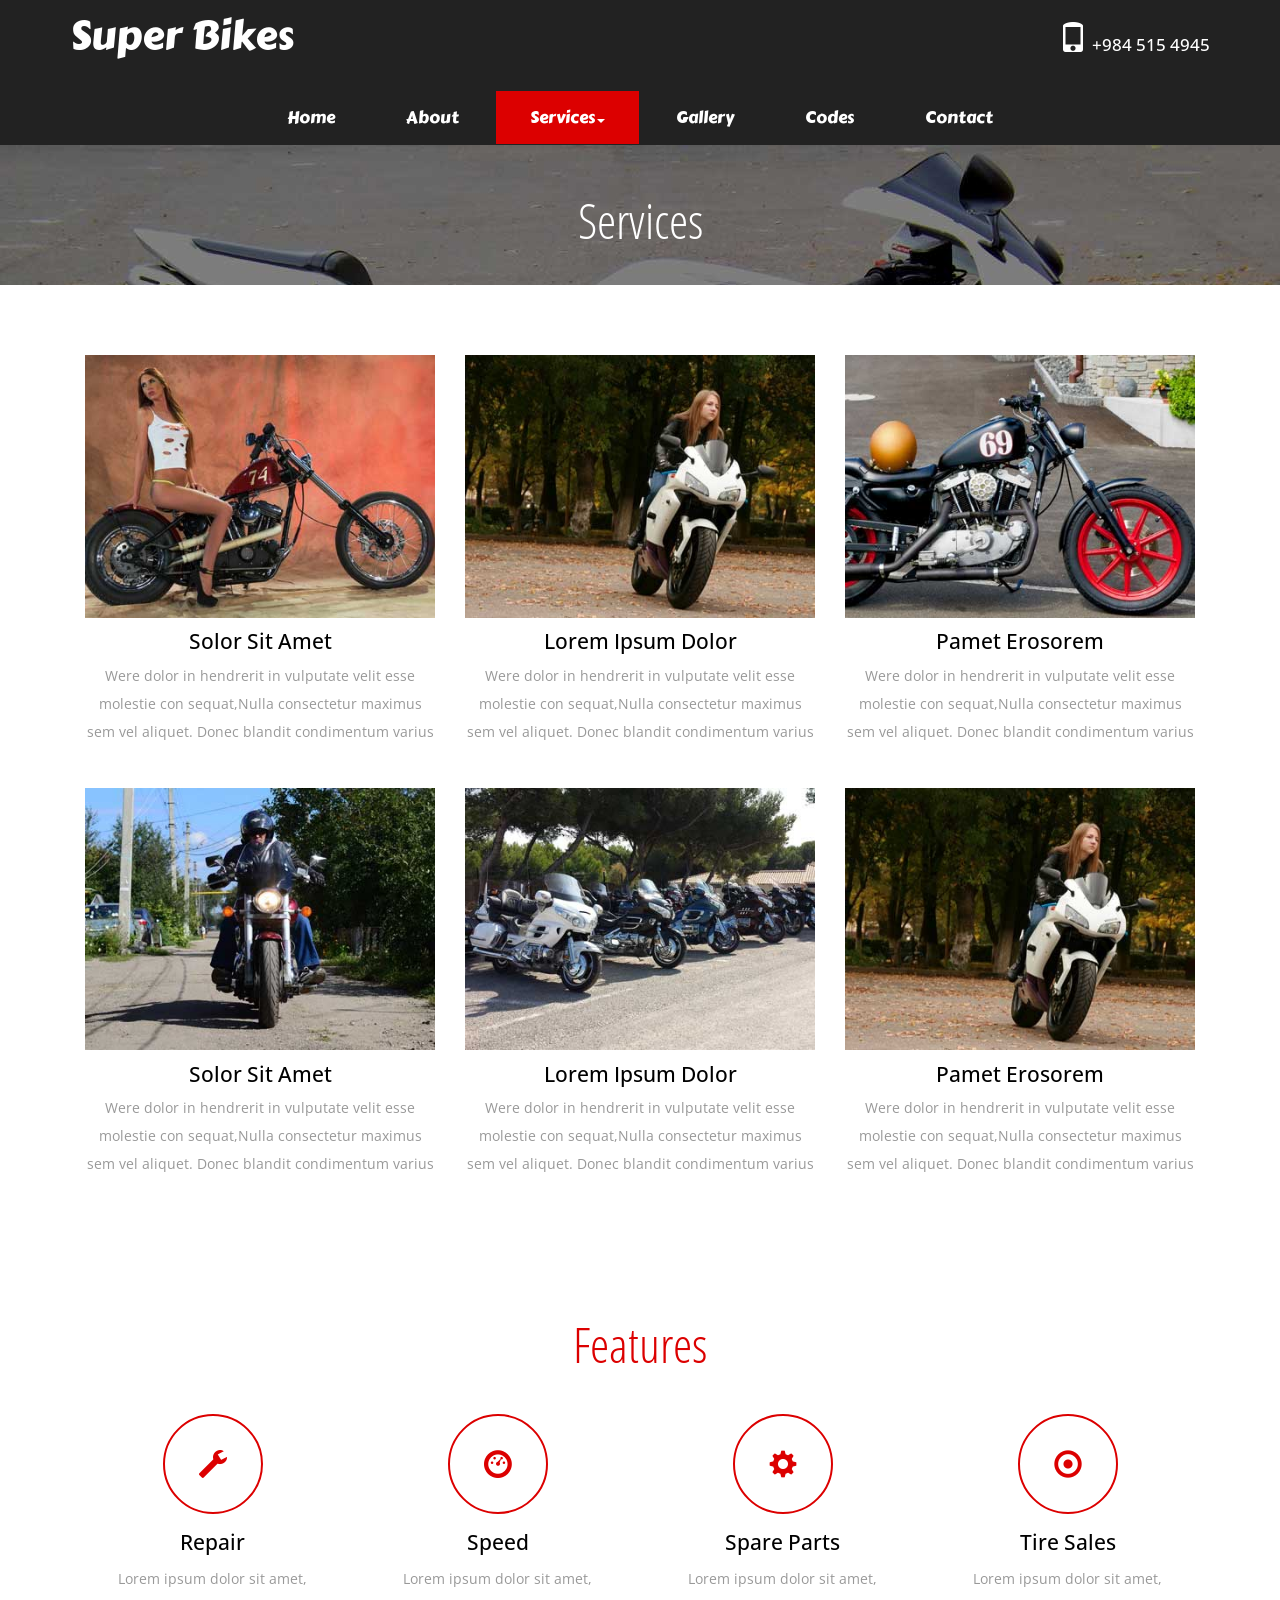
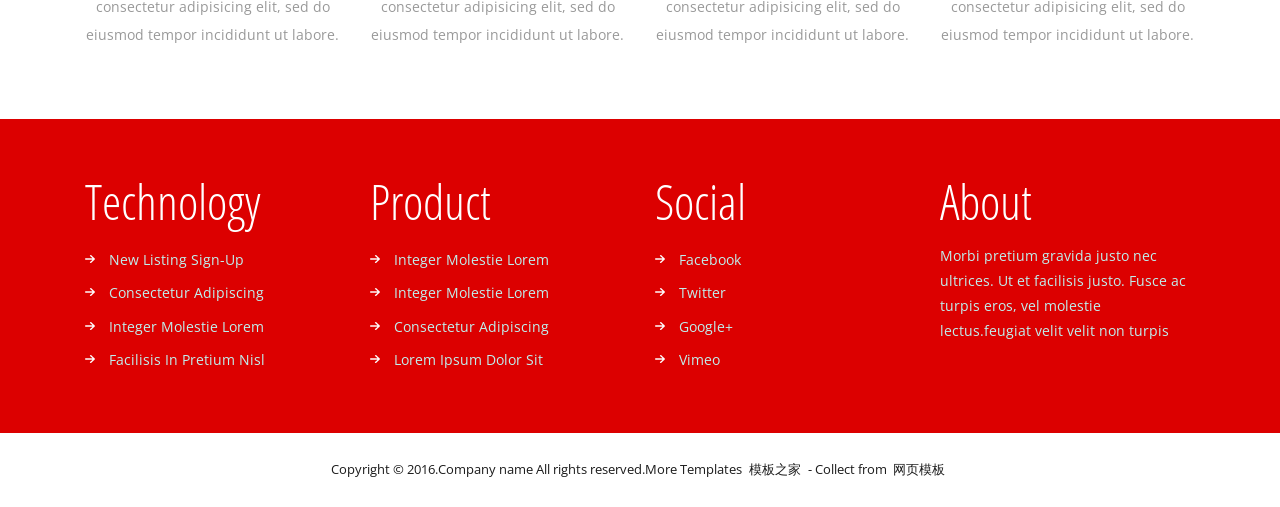
<file: pythonKaggle/visualization/services.html>
<!DOCTYPE HTML>
<html>
<head>
<title>Services</title>
<link href="css/bootstrap.css" rel="stylesheet" type="text/css" media="all">
<link href="css/style.css" rel="stylesheet" type="text/css" media="all" />
<meta name="viewport" content="width=device-width, initial-scale=1">
<meta http-equiv="Content-Type" content="text/html; charset=utf-8" />
<meta name="keywords" content="Super Bikes  Responsive web template, Bootstrap Web Templates, Flat Web Templates, Android Compatible web template, 
Smartphone Compatible web template, free webdesigns for Nokia, Samsung, LG, SonyErricsson, Motorola web design" />
<script type="application/x-javascript"> addEventListener("load", function() { setTimeout(hideURLbar, 0); }, false); function hideURLbar(){ window.scrollTo(0,1); } </script>
<link href='https://fonts.googleapis.com/css?family=Open+Sans:400,800italic,800,700italic,700,600italic,600,400italic,300italic,300' rel='stylesheet' type='text/css'>
<script src="js/jquery-1.11.1.min.js"></script>
<link rel="stylesheet" href="css/flexslider.css" type="text/css" media="screen" />
<script src="js/bootstrap.js"></script>
</head>
<body>
	<!--start-header-section-->
	<div class="header">
		<div class="container">
				<div class="header-top">
					<div class="logo">
						<h1><a href="index.html">Super Bikes</a></h1>
					</div>
					<div class="phone">
						<h5><span class="glyphicon glyphicon-phone" aria-hidden="true"></span> +984 515 4945 </h5>
					</div>
					<div class="clearfix"></div>
				</div>
			<div class="header-bottom">
				<nav class="navbar navbar-default">
					<div class="container-fluid">
				<!-- Brand and toggle get grouped for better mobile display -->
					<div class="navbar-header">
						<button type="button" class="navbar-toggle collapsed" data-toggle="collapse" data-target="#bs-example-navbar-collapse-1" aria-expanded="false">
							<span class="sr-only">Toggle navigation</span>
							<span class="icon-bar"></span>
							<span class="icon-bar"></span>
							<span class="icon-bar"></span>
						</button>
					</div>
        <!-- Collect the nav links, forms, and other content for toggling -->
						<div class="collapse navbar-collapse" id="bs-example-navbar-collapse-1">
						  <ul class="nav navbar-nav cl-effect-16">
							<li><a href="index.html">Home <span class="sr-only">(current)</span></a></li>
							<li><a href="about.html">About</a></li>
							 <li class="dropdown active">
							  <a href="services.html" class="dropdown-toggle" data-toggle="dropdown" role="button" aria-haspopup="true" aria-expanded="false">Services<span class="caret"></span></a>
							  <ul class="dropdown-menu">
								 <li><a href="services.html">Services1</a></li>
								<li><a href="services.html">Services2</a></li>
								<li><a href="services.html">Services3</a></li>
							  </ul>
							</li>
								<li><a href="gallery.html">Gallery</a></li>
								<li><a href="codes.html">Codes</a></li>
								<li><a href="contact.html">Contact</a></li>
							</ul>
						</div><!-- /.navbar-collapse -->
					</div><!-- /.container-fluid -->
				</nav>
			</div>
		</div>
	</div>
		<!--end header-section-->
			<div class="header-banner">
				<div class="container">
					<h2>Services</h2>
				</div>
			</div>
		<!--end header-section-->
			<!--services-->
			<div class="content">
				<div class="services">
					<div class="container">
						<div class="service-grids">
							<div class="col-md-4 service-grid">
								<img src="images/s1.jpg" class="img-responsive" alt=""/>
								<h4>Solor Sit Amet</h4>
								<p>Were dolor in hendrerit in vulputate velit esse molestie con sequat,Nulla consectetur maximus sem vel aliquet. Donec blandit condimentum varius</p>
							</div>
							<div class="col-md-4 service-grid">
							<img src="images/s2.jpg" class="img-responsive" alt=""/>
								<h4>Lorem Ipsum Dolor</h4>
								<p>Were dolor in hendrerit in vulputate velit esse molestie con sequat,Nulla consectetur maximus sem vel aliquet. Donec blandit condimentum varius</p>
							</div>
							<div class="col-md-4 service-grid">
							<img src="images/s3.jpg" class="img-responsive" alt=""/>
								<h4>Pamet Erosorem</h4>
								<p>Were dolor in hendrerit in vulputate velit esse molestie con sequat,Nulla consectetur maximus sem vel aliquet. Donec blandit condimentum varius</p>
							</div>
							
							<div class="clearfix"></div>
						</div>
						<div class="service-grids1">
							<div class="col-md-4 service-grid">
								<img src="images/s4.jpg" class="img-responsive" alt=""/>
								<h4>Solor Sit Amet</h4>
								<p>Were dolor in hendrerit in vulputate velit esse molestie con sequat,Nulla consectetur maximus sem vel aliquet. Donec blandit condimentum varius</p>
							</div>
							<div class="col-md-4 service-grid">
							<img src="images/s5.jpg" class="img-responsive" alt=""/>
								<h4>Lorem Ipsum Dolor</h4>
								<p>Were dolor in hendrerit in vulputate velit esse molestie con sequat,Nulla consectetur maximus sem vel aliquet. Donec blandit condimentum varius</p>
							</div>
							<div class="col-md-4 service-grid">
							<img src="images/s2.jpg" class="img-responsive" alt=""/>
								<h4>Pamet Erosorem</h4>
								<p>Were dolor in hendrerit in vulputate velit esse molestie con sequat,Nulla consectetur maximus sem vel aliquet. Donec blandit condimentum varius</p>
							</div>
							<div class="clearfix"></div>
						</div>
					</div>
				</div>
			<!--services-->
				<!--features-->
				<div class="feature">
					<div class="container">
						<h3>features</h3>
						<div class="feature-grids">
							<div class="col-md-3 feature-grid">
							<div class="feature-icon">
								<span class="glyphicon glyphicon-wrench" aria-hidden="true"></span>
								</div>
								<h4>Repair</h4>
								<p>Lorem ipsum dolor sit amet, consectetur adipisicing elit, sed do eiusmod tempor incididunt ut labore.</p>
							</div>
							<div class="col-md-3 feature-grid">
							<div class="feature-icon">
								<span class="glyphicon glyphicon-dashboard" aria-hidden="true"></span>
								</div>
								<h4>speed</h4>
								<p>Lorem ipsum dolor sit amet, consectetur adipisicing elit, sed do eiusmod tempor incididunt ut labore.</p>
							</div>
							<div class="col-md-3 feature-grid">
							<div class="feature-icon">
								<span class="glyphicon glyphicon-cog" aria-hidden="true"></span>
								</div>
								<h4>Spare parts</h4>
								<p>Lorem ipsum dolor sit amet, consectetur adipisicing elit, sed do eiusmod tempor incididunt ut labore.</p>
							</div>
							<div class="col-md-3 feature-grid">
							<div class="feature-icon">
							<span class="glyphicon glyphicon-record" aria-hidden="true"></span>
							</div>
								<h4>Tire Sales</h4>
								<p>Lorem ipsum dolor sit amet, consectetur adipisicing elit, sed do eiusmod tempor incididunt ut labore.</p>
							</div>
							<div class="clearfix"></div>
						</div>
					</div>
				</div>
			<!--features-->
			

		<div class="specials-section">
			<div class="container">
				<div class="specials-grids">
					<div class="col-md-3 specials">
						<h3>Technology</h3>
						<ul>
							<li><a href="#">New Listing Sign-Up</a></li>
							<li><a href="#">Consectetur adipiscing</a></li>
							<li><a href="#">Integer molestie lorem</a></li>
							<li><a href="#">Facilisis in pretium nisl</a></li>
						</ul>
					</div>
					<div class="col-md-3 specials">
						<h3>Product</h3>
						<ul>
							<li><a href="#">Integer molestie lorem</a></li>
							<li><a href="#">Integer molestie lorem</a></li>
							<li><a href="#">Consectetur adipiscing</a></li>
							<li><a href="#">Lorem ipsum dolor sit</a></li>
						</ul>
					</div>
					<div class="col-md-3 specials">
						<h3>Social</h3>
						<ul>
							<li><a href="#">facebook</a></li>
							<li><a href="#">twitter</a></li>
							<li><a href="#">google+</a></li>
							<li><a href="#">vimeo</a></li>
						</ul>
					</div>
					<div class="col-md-3 specials">
						<h3>About</h3>
						<p>Morbi pretium gravida justo nec ultrices. Ut et facilisis justo. Fusce ac turpis eros, vel molestie lectus.feugiat velit velit non turpis</p>
					</div>
					<div class="clearfix"></div>
				</div>
			</div>
		</div>
	</div>
			<!--footer-->
			<div class="footer-section">
				<div class="container">
					<div class="footer-top">
						<p>Copyright &copy; 2016.Company name All rights reserved.More Templates <a href="http://www.cssmoban.com/" target="_blank" title="模板之家">模板之家</a> - Collect from <a href="http://www.cssmoban.com/" title="网页模板" target="_blank">网页模板</a></p>
					</div>

				</div>
			</div>
			<!--footer-->
</body>
</html>
</file>
<file: pythonKaggle/visualization/css/style.css>
@font-face {
    font-family:'OpenSans-CondLight';
    src:url(../fonts/OpenSans-CondLight.ttf) format('truetype');
}
@font-face {
    font-family:'CarterOne';
    src:url(../fonts/CarterOne.ttf) format('truetype');
}
body a{
    transition:0.5s all;
	-webkit-transition:0.5s all;
	-moz-transition:0.5s all;
	-o-transition:0.5s all;
	-ms-transition:0.5s all;
}
input[type="button"]{
	transition:0.5s all;
	-webkit-transition:0.5s all;
	-moz-transition:0.5s all;
	-o-transition:0.5s all;
	-ms-transition:0.5s all;
}

h1,h2,h3,h4,h5,h6{
	padding:0 0;
	margin:0 0;
}
p{
	padding:0 0;
	margin:0 0;
}
ul{
	padding:0 0;
	margin:0 0;	
}
body{
	padding:0 0;
	margin:0 0; 
	font-family: 'Open Sans', sans-serif;
}
.header-top {
  margin-top: 1em;
}
.logo {
    float: left;
}
.logo h1 a {
  font-size: 1.1em;
  text-decoration: none;
  color: #fff;
  text-transform: capitalize;
  font-family:'CarterOne';
}
.header-bottom {
  padding: 2em 0 0;
}
.phone {
    float: right;
	margin-top: .5em;
}
.phone h5 {
    font-size: 1.2em;
    vertical-align: top;
    line-height: 2em;
	color:#fff;
}
span.glyphicon.glyphicon-phone {
    font-size: 1.8em;
}
.navbar-default {
    border-color: none !important;
    background:none !important;
}
.dropdown-menu > li > a:hover, .dropdown-menu > li > a:focus {
    color: #fff;
    text-decoration: none;
    background-color: #dc0000;
}
.dropdown-menu > li > a {
    font-family: 'CarterOne';
}
.header {
    background: #222;
}
.navbar-default .navbar-nav > li > a {
    color: #fff;
    font-size: 1.2em;
	font-weight: 400;
	 padding: 1em 2em;
	 font-family: 'CarterOne';
}
.navbar-default .navbar-collapse, .navbar-default .navbar-form {
    border-color: #e7e7e7;
    text-align: center;
}
.navbar-default {
    background-color: #fff;
    border-color: #fff;
}
.navbar-default .navbar-nav > .active > a, .navbar-default .navbar-nav > .active > a:hover, .navbar-default .navbar-nav > .active > a:focus {
    color: #fff;
    background-color: #dc0000;
}
.navbar-default .navbar-nav > li > a:hover, .navbar-default .navbar-nav > li > a:focus {
    color: #fff;
    background-color: #dc0000;
}
.navbar-default .navbar-nav > .open > a, .navbar-default .navbar-nav > .open > a:hover, .navbar-default .navbar-nav > .open > a:focus {
    background-color: #dc0000;
    color: #fff;
}
.dropdown-menu > li > a {
    padding: 7px 20px;
}
.navbar {
    position: relative;
    min-height: 50px;
    margin-bottom: 0px;
    border: 1px solid transparent;
}
.navbar-nav {
    float: none;
    margin: 0;
}
.navbar-nav > li {
    float: none;
    display: inline-block;
}
.dropdown-menu {
    min-width: 141px !important;
}
/*banner*/
.copyrights{
	text-indent:-9999px;
	height:0;
	line-height:0;
	font-size:0;
	overflow:hidden;
}
/*-- slider --*/
#flexiselDemo1, #flexiselDemo2, #flexiselDemo3 {
	display: none;
}
.nbs-flexisel-container {
	position: relative;
	max-width: 100%;
}
.nbs-flexisel-ul {
	position: relative;
	width: 9999px;
	margin: 0px;
	padding: 0px;
	list-style-type: none;
	text-align: center;
}
.nbs-flexisel-inner {
    overflow: hidden;
    margin-top: 0;
}
.nbs-flexisel-item {
	float: left;
	margin: 0px;
	padding: 0px;
	cursor: pointer;
	position: relative;
}
ul#flexiselDemo1 li a{
	text-decoration:none;
	display:block;
}
ul#flexiselDemo1 li a h4{
	text-align: left;
    padding-left: 14px;
	color:#478D06;
	font-family: 'Exo2-Medium';
	font-size:1.2em;
	margin-top:0.5em;
}
ul#flexiselDemo1 li a h4:hover{
	color: #DBC585;
}
.nbs-flexisel-item > a img {	
	cursor: auto;
    position: relative;
    width: 100%;
    margin: 0;
}
.nbs-flexisel-nav-left, .nbs-flexisel-nav-right {
	width: 45px;
	height: 45px;
	position: absolute;
	cursor: pointer;
	z-index: 100;
	margin-top:0em;
}
.nbs-flexisel-nav-left {
    left: 0;
    background: url(../images/img-sprite-left-right.png) no-repeat 0px 0px;
}
.nbs-flexisel-nav-right {
	right: 0px;
	background: url(../images/img-sprite-left-right.png) no-repeat -54px 0px;
}
.welcome-grid1 h4 {
    font-size: 1.5em;
    color: #fff;
    text-align: left;
	text-transform: capitalize;
	    margin-top: 1em;
}
.welcome-grid1 p {
    font-size: 1em;
    padding: 1.5em 0 3em;
    color: #999;
    line-height: 1.8em;
    text-align: left;
}
.welcome {
    padding: 5em 0;
	background: #000;
 }
.welcome h2 {
    font-size: 3.5em;
    text-transform: capitalize;
    color: #fff;
    font-family: 'OpenSans-CondLight';
}
.welcomes-grids {
    margin-top: 5.8em;
}
a.button {
    font-size: 1em;
    background-color: #dc0000;
    padding: .5em 1em;
    color: #fff;
    text-transform: capitalize;
    text-decoration: none;
}
a.button:hover {
    background: #fff;
    color: #222;
}
.welcome-grid1 {
    background: #222;
    padding: 1.4em;
}
.welcome-grid {
    padding: 0;
}
/**welcome**/
/**feature**/
.feature {
    text-align: center;
    padding: 5em 0;
  
}
.feature h3 {
    font-size: 3.5em;
    text-transform: capitalize;
    color: #dc0000;
    font-family: 'OpenSans-CondLight';
}
.feature-grids {
    margin-top: 3em;
}
.feature-icon{
    border:2px solid#dc0000;
    width: 100px;
    height: 100px;
    line-height: 8em;
    margin: 0 auto;
    border-radius: 50%;
    -webkit-border-radius: 50%;
    -ms-border-radius: 50%;
    -moz-border-radius: 50%;
    -o-border-radius: 50%;
}
.feature-grid:hover div.feature-icon {
    transform: rotateY(360deg);
    -webkit-transform: rotateY(360deg);
    -o-transform: rotateY(360deg);
    -ms-transform: rotateY(360deg);
    -moz-transform: rotateY(360deg);
    transition: 0.5s all ease;
    -webkit-transition: 0.5s all ease;
    -moz-transition: 0.5s all ease;
    -o-transition: 0.5s all ease;
    -ms-transition: 0.5s all ease;
}
.glyphicon-wrench,.glyphicon-dashboard,.glyphicon-cog,.glyphicon-record {
    font-size: 2em;
    color: #dc0000;
}
.feature-grid h4 {
    font-size: 1.5em;
    color: #000;
    text-transform: capitalize;
    margin: 0.8em 0 .5em;
}
/**feature**/
/**testimonials**/
.feature-grid p{
    font-size: 1em;
    color: #999;
	line-height:2em;
}
.testimonials {
    padding: 4em 0;
	text-align:center;
	background: url(../images/banner5.jpg) no-repeat 0px 0px;
    background-size: cover;
	 -webkit-background-size: cover;
    -moz-background-size: cover;
    -o-background-size: cover;
    -ms-background-size: cover;
}
.testimonials h3 {
   font-size: 3.5em;
    text-transform: capitalize;
     font-family: 'OpenSans-CondLight';
    color: #fff;
	margin-bottom: 0.5em;
}
.testimonials p {
    font-size: 1em;
    line-height: 1.8em;
    color: #fff;
    width: 56%;
    margin: 0 auto;
    background: url(../images/quote.png) no-repeat 0px 0px;
    padding-left: 3em;
}
.testimonials h4 {
    font-size: 1.5em;
    text-transform: capitalize;
	color: #ff9541;
	margin-top: 1em;
}
.testimonials h4 a {
    text-decoration: none;
    color: #fff;
	font-weight: 600;
}
.slider {
	position: relative;
	text-align: center;
	width: 100%;
    margin: 3em 0 0;
}
.rslides {
  position: relative;
  list-style: none;
  overflow: hidden;
  width: 100%;
  padding: 0;
  margin: 0;
  }
.rslides li {
  -webkit-backface-visibility: hidden;
  position: absolute;
  display: none;
  width: 100%;
  left: 0;
  top: 0;
  }
.rslides li:first-child {
  position: relative;
  display: block;
  float: left;
}
.rslides li:first-child {
  position: relative;
  display: block;
  float: left;
  }
.callbacks_tabs a:after {
	content: "\f111";
	font-size: 0;
	font-family: FontAwesome;
	visibility: visible;
	display: block;
	height: 8px;
	width: 8px;
	display: inline-block;
	border: 2px solid #fff;
	border-radius:50%;
	background:#fff;
}
.callbacks_here a:after{
	border: 2px solid #FFF;
	background:transparent;
}
.callbacks_tabs a{
	visibility:hidden;
}
.callbacks_tabs li{
	display:inline-block;
}
ul.callbacks_tabs.callbacks1_tabs {
	position: absolute;
	bottom: 29px;
	z-index: 999;
	left: 46%;
	display: none;
}
.callbacks_nav {
  position: absolute;
  -webkit-tap-highlight-color: rgba(0,0,0,0);
  top: 73%;
	left: 15%;
  opacity: 0.7;
  z-index: 3;
  text-indent: -9999px;
  overflow: hidden;
  text-decoration: none;
  height: 61px;
  width: 38px;
  margin-top: -45px;
  }
.callbacks_nav.next {
  left: auto;
  background-position: right top;
  right: 15%;
 }
/**testimonials**/
/**events**/
.events h3 {
   font-size: 3.5em;
    text-transform: capitalize;
     font-family: 'OpenSans-CondLight';
    color: #dc0000;
	text-align:center;
}
.events {
    padding: 5em 0;
}
.event-grid h4 {
    font-size: 1.5em;
    text-transform: capitalize;
	color: #ff9541;
	 margin: 0.8em 0 0.5em;
}
.event-grid  h4 a {
    text-decoration: none;
    color: #000;
}
.event-grid h4 a:hover {
    color: #dc0000;
}
.event-grid_pic p{
	font-size: 1em;
    color: #999;
    line-height: 2em;
}
.event-time {
    background: #eee;
    padding: 0.5em;
    display: inline-block;
    width: 40%;
    border-top-left-radius: 50px;
    border-top-right-radius: 50px;
}
.event-time p {
    text-align: center;
    font-size: 1em;
	color: #222;
}
.event-grids {
    margin-top: 3em;
}
.event-grid_pic img {
    border-radius: 5px;
}
.specials-section {
  padding: 4em 0;
  background: #dc0000;
}
.specials-section h3 {
    font-size: 3.5em;
    text-transform: capitalize;
    font-family: 'OpenSans-CondLight';
    color: #fff;
}
.specials li {
  list-style: none;
}
.specials p {
  font-size: 1em;
  line-height: 1.8em;
    color: #bfefed;
	 margin-top: 1em;
}
.specials ul{
 margin-top: 1em;
}
.specials ul li{
 list-style-type: none;
   padding: 0.3em 0;
}
.specials ul li  a{
  font-size: 1em;
  text-decoration: none;
  line-height: 1.8em;
  color: #bfefed;
    list-style: none;
	padding: 6px 24px;
  background: url(../images/list-arrow.png) no-repeat 0px 10px;
      text-transform: capitalize;
}
.specials ul li a:hover {
  color:#fff;
}
.footer-section{
	padding:2em 0;
	text-align:center;
}
.footer-top p {
	font-size: 0.9em;
	color: #1B1B1B;
	font-weight: 400;
}
.footer-top  a {
	font-size: 1em;
	color:#1B1B1B;
	font-weight: 400;
	text-transform: capitalize;
}
.footer-top a:hover {
	color: #1B1B1B;
}
.footer-top a {
	margin: 0 0.3em
}
/**about**/
.header-banner {
    background: url("../images/banner4.jpg")no-repeat 0px 0px;
    background-size: cover;
    min-height: 140px;
	text-align: center;
}
.header-banner h2 {
    font-size: 3.5em;
    text-transform: capitalize;
    color: #fff;
    font-family: 'OpenSans-CondLight';
    padding-top: 1em;
}
.about-section {
	padding:5em 0;
}
.about-section h3 {
    font-size: 3.5em;
    text-transform: capitalize;
    color: #dc0000;
    font-family: 'OpenSans-CondLight';
    text-align: center;
	margin-bottom: 0.5em;
}
.about-section h4 {
    font-size: 1.5em;
    color: #000;
    margin: 0.8em 0 0.5em;
}
.about-section p {
    font-size: 1em;
    color: #999;
    line-height: 1.8em;
}
.ourteam {
  padding:5em 0;
  text-align: center;
  background-color: #dc0000;
}
.ourteam h3 {
    font-size: 3.5em;
    text-transform: capitalize;
     color: #fff;
	    font-family: 'OpenSans-CondLight';
}
.team-grid h4{
  font-size: 1.5em;
  color: #fff;
  text-transform: capitalize;
  margin: 0.5em 0 0.3em;
}
.team-grid p {
  font-size: 1em;
  color: #bfefed;
   line-height: 2em;
 }
.team-grids {
  margin-top: 3em;
}
.advantages {
  text-align: center;
  padding:5em 0;
}
.left-grid {
  float: left;
  width: 21%;
  margin-right: 2%;
}
.right-grid {
  float: left;
  width: 77%;
}
.left-grid p {
  background-color: #eee;
  color: #dc0000;
  background: #ECECEC;
  width: 60px;
  height: 60px;
  font-size: 1.5em;
  margin: 0;
  border-radius: 50%;
  text-align: center;
  padding-top: 0.6em;
}
.advantages h3 {
      font-size: 3.5em;
    text-transform: capitalize;
     color: #dc0000;
	  font-family: 'OpenSans-CondLight';
}
.advantages-grids {
  margin-top: 3em;
}
.right-grid h4 {
      font-size: 1.5em;
    color: #000;
    margin: 0em 0 0.5em;
}
.right-grid p {
  font-size: 1em;
  color: #999;
  line-height: 1.8em;
}
/**about**/
.services {
    padding: 5em 0;
	text-align:center;
}
.service-grid h4 {
    font-size: 1.5em;
    text-transform: capitalize;
    margin: 0.6em 0 0.4em;
    color: #000;
}
.service-grid p {
    font-size: 1em;
    color: #999;
	line-height:2em;
}
.service-grids1 {
    margin-top: 3em;
	}
/*-- gallery --*/
.gallery-section{
	padding:5em 0;
	text-align: center;
}
.gallery-grid {
  padding: 1em;
}
a.mask {
  text-decoration: none;
  overflow: hidden;
  display: block;
}
img.zoom-img {
  -webkit-transform: scale(1, 1);
  -webkit-transition-timing-function: ease-out;
  -webkit-transition-duration: 250ms;
  -moz-transform: scale(1, 1);
  -moz-transition-timing-function: ease-out;
  -moz-transition-duration: 250ms;
}
img.zoom-img:hover {
  -webkit-transform: scale(1.1);
  -webkit-transition-timing-function: ease-out;
  -webkit-transition-duration: 750ms;
  -moz-transform: scale(1.1);
  -moz-transition-timing-function: ease-out;
  -moz-transition-duration: 750ms;
  overflow: hidden;
}
/*-- gallery --*/
/*-- typography --*/
.typography {
    padding: 5em 0;
}
.show-grid [class^=col-] {
	background: #fff;
	text-align: center;
	margin-bottom: 10px;
	line-height: 2em;
	border: 10px solid #f0f0f0;
}
.show-grid [class*="col-"]:hover {
  background: #e0e0e0;
}
.grid_3{
	margin-bottom:2em;
}
.xs h3, h3.m_1{
	color:#000;
	font-size:1.7em;
	font-weight:300;
	margin-bottom: 1em;
}
.grid_3 p{
  color: #999;
  font-size: 0.85em;
  margin-bottom: 1em;
  font-weight: 300;
}
.grid_4{
	background:none;
	margin-top:50px;
}
.label {
  font-weight: 300 !important;
  border-radius:4px;
  -webkit-border-radius:4px;
	-moz-border-radius:4px;
}  
.grid_5{
	background:none;
	padding:2em 0;
}
.grid_5 h3, .grid_5 h2, .grid_5 h1, .grid_5 h4, .grid_5 h5, h3.hdg {
    margin-bottom: 1em;
    color: #222;
}
.table > thead > tr > th, .table > tbody > tr > th, .table > tfoot > tr > th, .table > thead > tr > td, .table > tbody > tr > td, .table > tfoot > tr > td {
  border-top: none !important;
}
.tab-content > .active {
  display: block;
  visibility: visible;
}
.pagination > .active > a, .pagination > .active > span, .pagination > .active > a:hover, .pagination > .active > span:hover, .pagination > .active > a:focus, .pagination > .active > span:focus {
  z-index: 0;
}
.badge-primary {
  background-color: #03a9f4;
}
.badge-success {
  background-color: #8bc34a;
}
.badge-warning {
  background-color: #ffc107;
}
.badge-danger {
  background-color: #e51c23;
}
.grid_3 p{
  line-height: 2em;
  color: #888;
  font-size: 0.9em;
  margin-bottom: 1em;
  font-weight: 300;
}
.bs-docs-example {
  margin: 1em 0;
}
section#tables  p {
 margin-top: 1em;
}
.tab-container .tab-content {
  border-radius: 0 2px 2px 2px;
  border: 1px solid #e0e0e0;
  padding: 16px;
  background-color: #ffffff;
}
.table td, .table>tbody>tr>td, .table>tbody>tr>th, .table>tfoot>tr>td, .table>tfoot>tr>th, .table>thead>tr>td, .table>thead>tr>th {
  padding: 15px!important;
}
.table > thead > tr > th, .table > tbody > tr > th, .table > tfoot > tr > th, .table > thead > tr > td, .table > tbody > tr > td, .table > tfoot > tr > td {
  font-size: 0.9em;
  color: #999;
  border-top: none !important;
}
.tab-content > .active {
  display: block;
  visibility: visible;
}
.label {
  font-weight: 300 !important;
}
.label {
  padding: 4px 6px;
  border: none;
  text-shadow: none;
}
.nav-tabs {
  margin-bottom: 1em;
}
.alert {
  font-size: 0.85em;
}
h1.t-button,h2.t-button,h3.t-button,h4.t-button,h5.t-button {
	line-height:1.8em;
  margin-top:0.5em;
  margin-bottom: 0.5em;
}
li.list-group-item1 {
  line-height: 2.5em;
}
.input-group {
  margin-bottom: 20px;
  }
.in-gp-tl{
	padding:0;
}
.in-gp-tb{
	padding-right:0;
}
.list-group {
  margin-bottom: 48px;
}
ol {
  margin-bottom: 44px;
}
h2.typoh2{
    margin: 0 0 10px;
}
@media (max-width:768px){
	.grid_5 {
		padding: 0 0 1em;
	}
	.grid_3 {
		margin-bottom: 0em;
	}
}
@media (max-width:640px){
	h1, .h1, h2, .h2, h3, .h3 {
		margin-top: 0px;
		margin-bottom: 0px;
	}
	.grid_5 h3, .grid_5 h2, .grid_5 h1, .grid_5 h4, .grid_5 h5, h3.hdg, h3.bars {
		margin-bottom: .5em;
	}
	.progress {
		height: 10px;
		margin-bottom: 10px;
	}
	ol.breadcrumb li,.grid_3 p,ul.list-group li,li.list-group-item1 {
		font-size: 14px;
	}
	.breadcrumb {
		margin-bottom: 10px;
	}
	.well {
		font-size: 14px;
		margin-bottom: 10px;
	}
	h2.typoh2 {
		font-size: 1.5em;
	}
}
@media (max-width:480px){
	.table h1 {
		font-size: 26px;
	}
	.table h2 {
		font-size: 23px;
	}
	.table h3 {
		font-size: 20px;
	}
	.label {
		font-size: 53%;
	}
	.alert,p {
		font-size: 14px;
	}
	.pagination {
		margin: 20px 0 0px;
	}
	.grid_4 {
    margin-top: 2em;
}
}
@media (max-width: 320px){
	.grid_4 {
		margin-top: 18px;
	}
	h3.title {
		font-size: 1.6em;
	}
	.alert, p,ol.breadcrumb li, .grid_3 p,.well, ul.list-group li, li.list-group-item1,a.list-group-item {
		font-size: 13px;
	}
	.alert {
		padding: 10px;
		margin-bottom: 10px;
	}
	ul.pagination li a {
		font-size: 14px;
		padding: 5px 11px;
	}
	.list-group {
		margin-bottom: 10px;
	}
	.well {
		padding: 10px;
	}
	.nav > li > a {
		font-size: 14px;
	}
	table.table.table-striped,.table-bordered,.bs-docs-example {
		display: none;
	}
}
/*-- //typography --*/
/***contact page ***/
.contact{
	padding: 5em 0;
	text-align: center;
}
.google-map iframe {
	width: 100%;
	min-height: 400px;
	border: none;
	margin-bottom: 2em;
}
.contact-grids {
    text-align: left;
}
.contact-left p {
	color: #777;
	font-size: 1em;
	line-height: 1.8em;
}
.contact-left p a {
    text-decoration: none;
    color: #dc0000;
}
address {
   margin: 1em 0 0;
 }
.contact-right h5{
	font-size:1em;
	text-transform: uppercase;
	font-weight: 400;
	padding: 10px 0;
	color: #222;
	
}
.contact-right input[type="text"] {
	width: 100%;
	padding: 10px 10px;
	font-size: 1em;
	outline: none;
	border: 1px solid #dcdee0;
}
.contact-right textarea {
	width: 100%;
	padding: 10px 10px;
	font-size: 1em;
	height: 10em;
	resize: none;
	outline: none;
	border: 1px solid #dcdee0;
	
}
.contact-right input[type="submit"] {
	width: 20%;
	font-size: 1em;
	text-transform: uppercase;
	background: #222;
	border: none;
	outline: none;
	margin-top: 0.5em;
	color: #fff;
	font-weight: 500;
	padding: 10px 0;
	transition:0.5s all;
	-webkit-transition:0.5s all;
	-moz-transition:0.5s all;
	-o-transition:0.5s all;
	-ms-transition:0.5s all;
}
.contact-right input[type="submit"]:hover {
	background: #dc0000;
}
	/**responsive**/
	
@media (max-width:1080px){
.navbar-default .navbar-nav > li > a {
    color: #fff;
    font-size: 1.1em;
}
.welcome h2,.header-banner h2 {
    font-size: 3em;
}
.phone h5 {
    font-size: 1.1em;
}
.welcome-grid1 h4,.feature-grid h4,.testimonials h4,.event-grid h4,.about-section h4,.team-grid h4,.right-grid h4,.service-grid h4 {
    font-size: 1.35em;
}
.welcome-grid1 p {
    font-size: .965em;
	padding: 1.5em 0 1.9em;
}
.welcomes-grids {
    margin-top: 2.3em;
}
.feature h3,.testimonials h3,.events h3,.about-section h3,.ourteam h3,.advantages h3,.specials-section h3  {
    font-size: 3em;
}
.feature-grid p,.testimonials p,.event-grid_pic p,.specials p,.about-section p,.team-grid p,.right-grid p,.service-grid p,.contact-left p{
  font-size: .965em;
}
.specials ul li a {
    font-size: .96em;
}
@media (max-width:991px){
.navbar-default .navbar-nav > li > a {
    padding: 1em 1em;
}
.logo h1 a {
    font-size: 1em;
}
.welcome-grid {
    width: 100%;
}
.welcome-grid1 {
    width: 100%;
}
.welcome-grid img {
    width: 100%;
}
.welcomes-grid {
    float: left;
    width: 33.3%;
}
.welcome h2, .header-banner h2 {
    font-size: 2.5em;
}
.welcome-grid1 p {
    font-size: .95em;
}
.welcome-grid1 h4, .feature-grid h4, .testimonials h4, .event-grid h4, .about-section h4, .team-grid h4, .right-grid h4, .service-grid h4 {
    font-size: 1.25em;
	    line-height: 1.5em;
}
.feature-grid p,.event-grid_pic p, .specials p, .about-section p, .team-grid p, .right-grid p, .service-grid p,.typography,.contact-left p {
    font-size: .95em;
}
.header-banner {
    min-height: 95px;
}
a.button {
    font-size: 0.95em;
}

.nbs-flexisel-nav-left, .nbs-flexisel-nav-right {
    margin-top: 1em;
}
.welcome,.feature,.events,.specials-section,.testimonials,.about-section,.ourteam,.advantages,.services,.gallery-section,.typography,.contact {
    padding: 3em 0;
}
.feature h3,.testimonials h3, .events h3, .about-section h3, .ourteam h3, .advantages h3,.specials-section h3  {
    font-size: 2.5em;
}
.feature-grid {
    float: left;
    width: 25%;
}
.testimonials {
    background: url(../images/banner5.jpg) no-repeat -10px 0px;
    background-size: cover;
}
.testimonials p {
   width: 71%;
   font-size: .95em;
}
.event-grid {
    float: left;
    width: 33.3%;
}
.event-time {
    width: 57%;
}
.specials {
    float: left;
    width: 50%;
}
.specials:nth-child(3) {
    margin-top: 1em;
}
.specials:nth-child(4) {
    margin-top: 1em;
}
.team-grid {
    float: left;
    width: 25%;
}
.advantage-grid {
    float: left;
    width: 33.3%;
}
.left-grid p {
    width: 50px;
    height: 50px;
    font-size: 1.3em;
}
.service-grid {
    float: left;
    width: 33.3%;
}
.grid_4 {
    background: none;
    margin-top: 0px;
}
.gallery-grid {
    float: left;
    width: 33.3%;
}
.google-map iframe {
    width: 100%;
    min-height: 270px;
}
.contact-left {
    float: left;
    width: 50%;
}
.contact-right {
    float: left;
    width: 50%;
}
.contact-right h5 {
    font-size: .96em;
}
.contact-right input[type="text"],.contact-right textarea {
    padding: 6px 10px;
}
.contact-right input[type="submit"] {
    width: 23%;
    font-size: .95em;
}
}
@media (max-width: 768px){
.testimonials {
    background: url(../images/banner5.jpg) no-repeat -190px 0px;
    background-size: cover;
}
}
@media (max-width:640px){
.navbar-nav > li {
    float: none;
    display: block;
}
.navbar-toggle {
    position: relative;
    float: none;
    margin-right: 0;
}
.navbar {
   text-align: center;
}
.navbar-default .navbar-collapse, .navbar-default .navbar-form {
    border: none!important;
	box-shadow: 0 0 0;
    background: #222;
}
.navbar-default .navbar-toggle {
    border-color: #dc0000;
	 background-color: #dc0000;
}
.navbar-default .navbar-toggle .icon-bar {
    background-color: #fff;
}
.navbar-default .navbar-toggle:hover, .navbar-default .navbar-toggle:focus {
    background-color: #dc0000;
}
.navbar-nav .open .dropdown-menu {
     text-align: center;
}
.navbar-default .navbar-nav .open .dropdown-menu > li > a {
    color: #fff;
}
.navbar-default .navbar-nav .open .dropdown-menu > li > a:hover, .navbar-default .navbar-nav .open .dropdown-menu > li > a:focus {
    color: #fff;
    background-color: transparent;
}
.header-bottom {
    padding: 1em 0 0;
}
.welcome h2, .header-banner h2 {
    font-size: 2.4em;
    padding-top: 0.5em;
}
.header-banner {
    min-height: 70px;
}
.phone h5 {
    font-size: 1em;
}
.welcome-grid1 h4, .feature-grid h4, .testimonials h4, .event-grid h4, .about-section h4, .team-grid h4, .right-grid h4, .service-grid h4 {
    font-size: 1.2em;
}
.nbs-flexisel-nav-left, .nbs-flexisel-nav-right {
    margin-top: 4em;
}
.feature-icon {
    border: 2px solid#dc0000;
    width: 85px;
    height: 85px;
    line-height: 7em;
}
.feature-grid {
    float: left;
    width: 50%;
}
.feature-grid:nth-child(3) {
    margin-top: 1em;
}
.feature-grid:nth-child(4) {
    margin-top: 1em;
}
.testimonials p {
    width: 95%;
}
.feature-grids,.event-grids,.team-grids,.advantages-grids {
    margin-top: 2em;
}
.slider {
  margin: 2em 0 0;
}
.event-time {
    width: 70%;
}
.advantage-grid {
    width: 100%;
}
.advantage-grid:nth-child(2) {
    margin: 1em 0; 
}
.right-grid h4 {
    text-align: left;
}
.right-grid p {
    text-align: left;
}
.left-grid {
    float: left;
    width: 10%;
    margin-right: 2%;
}
.right-grid {
    float: left;
    width: 88%;
}
.google-map iframe {
    width: 100%;
    min-height: 230px;
}
}
@media (max-width: 480px){
.logo h1 a {
    font-size: 0.9em;
}
.navbar-default .navbar-nav > li > a {
    font-size: 1em;
}
.welcome-grid1 {
    padding: 1em;
}
.welcome, .feature, .events, .specials-section, .testimonials, .about-section, .ourteam, .advantages, .services, .gallery-section,.typography, .contact {
    padding: 2em 0;
}
.welcome-grid1 p {
    font-size: .92em;
    padding: 1em 0 1.5em;
}
.welcome h2, .header-banner h2 {
    font-size: 2.2em;
}
.welcome-grid1 h4, .feature-grid h4, .testimonials h4, .event-grid h4, .about-section h4, .team-grid h4, .right-grid h4, .service-grid h4 {
    font-size: 1.15em;
}
a.button {
    font-size: 0.92em;
}
.nbs-flexisel-nav-left, .nbs-flexisel-nav-right {
    margin-top: 8em;
}
.testimonials p {
    width: 100%;
    font-size: .92em;
}
.slider {
    margin: 1em 0 0;
}
.feature-grids, .event-grids, .team-grids, .advantages-grids {
    margin-top: 1em;
}
.event-grid {
    width: 100%;
}
.event-time {
    width: 40%;
}
.event-grid:nth-child(2) {
    margin-top: 1em;
}
.event-grid:nth-child(3) {
    margin-top: 1em;
}
.specials ul li a {
    font-size: .92em;
    padding: 6px 19px;
}
.feature h3, .testimonials h3, .events h3, .about-section h3, .ourteam h3, .advantages h3, .specials-section h3 {
    font-size: 2em;
}
.header-banner {
    min-height: 60px;
}
.team-grid {
    width: 50%;
}
.team-grid:nth-child(3) {
    margin-top: 1em;
}
.team-grid:nth-child(4) {
    margin-top: 1em;
}
.left-grid {
    float: left;
    width: 20%;
    margin-right: 2%;
}
.right-grid {
    float: left;
    width: 77%;
}
.service-grid {
    width: 100%;
}
.service-grids1 {
    margin-top: 1em;
}
.service-grid:nth-child(2) {
    margin-top: 1em;
}
.service-grid:nth-child(3) {
    margin-top: 1em;
}
.service-grid:nth-child(5) {
    margin-top: 1em;
}
.service-grid:nth-child(6) {
    margin-top: 1em;
}
.contact-left {
    width: 100%;
	margin-top:1em;
}
.contact-right {
    width: 100%;
}
}
@media (max-width: 320px){
.logo h1 a {
    font-size: 0.75em;
}
span.glyphicon.glyphicon-phone {
    font-size: 1em;
}
.navbar-default .navbar-nav > li > a {
    padding: .5em 1em;
}
.phone h5 {
    font-size: .9em;
}
.header-top {
    margin-top: .3em;
}
.phone {
    margin-top: 1em;
}
.navbar-toggle {
    padding: 6px 6px;
}
.header-bottom {
    padding: .5em 0 0;
}
.header-bottom {
    padding: .5em 0 0;
}
.welcome h2, .header-banner h2 {
    font-size: 2.2em;
	padding-top: 0.3em;
}
.welcome-grid1 h4, .feature-grid h4, .testimonials h4, .event-grid h4, .about-section h4, .team-grid h4, .right-grid h4, .service-grid h4 {
    font-size: 1.1em;
}
.nbs-flexisel-nav-left, .nbs-flexisel-nav-right {
    margin-top: 5em;
}
.welcomes-grid {
    padding: 0 0.5em;
}
.welcome, .feature, .events, .specials-section, .testimonials, .about-section, .ourteam, .advantages, .services, .gallery-section, .typography, .contact {
    padding: 1em 0;
}
.feature-grid {
    width: 100%;
    padding: 0;
}
.feature-grid:nth-child(2) {
    margin-top: 1em;
}
.testimonials {
    background: url(../images/banner5.jpg) no-repeat -440px 0px;
}
.event-grid {
    padding: 0;
}
.specials {
    width: 100%;
	padding:0;
}
.specials:nth-child(2) {
    margin-top: 1em;
}
.footer-section {
    padding: 1em 0;
}
.specials ul {
    margin-top: .5em;
}
.team-grid {
    width: 100%;
    padding: 0;
}
.team-grid:nth-child(2) {
    margin-top: 1em;
}
.advantage-grid {
    padding: 0;
}
.service-grid {
    padding: 0;
}
.feature-icon {
    border: 2px solid#dc0000;
    width: 75px;
    height: 75px;
    line-height: 6.5em;
}
.gallery-grid {
    padding: 0 0 1em;
    width: 100%;
}
.contact-right {
    padding: 0;
}
.contact-left {
    padding: 0;
}
.contact-right input[type="submit"] {
    width: 28%;
}
}
</file>
